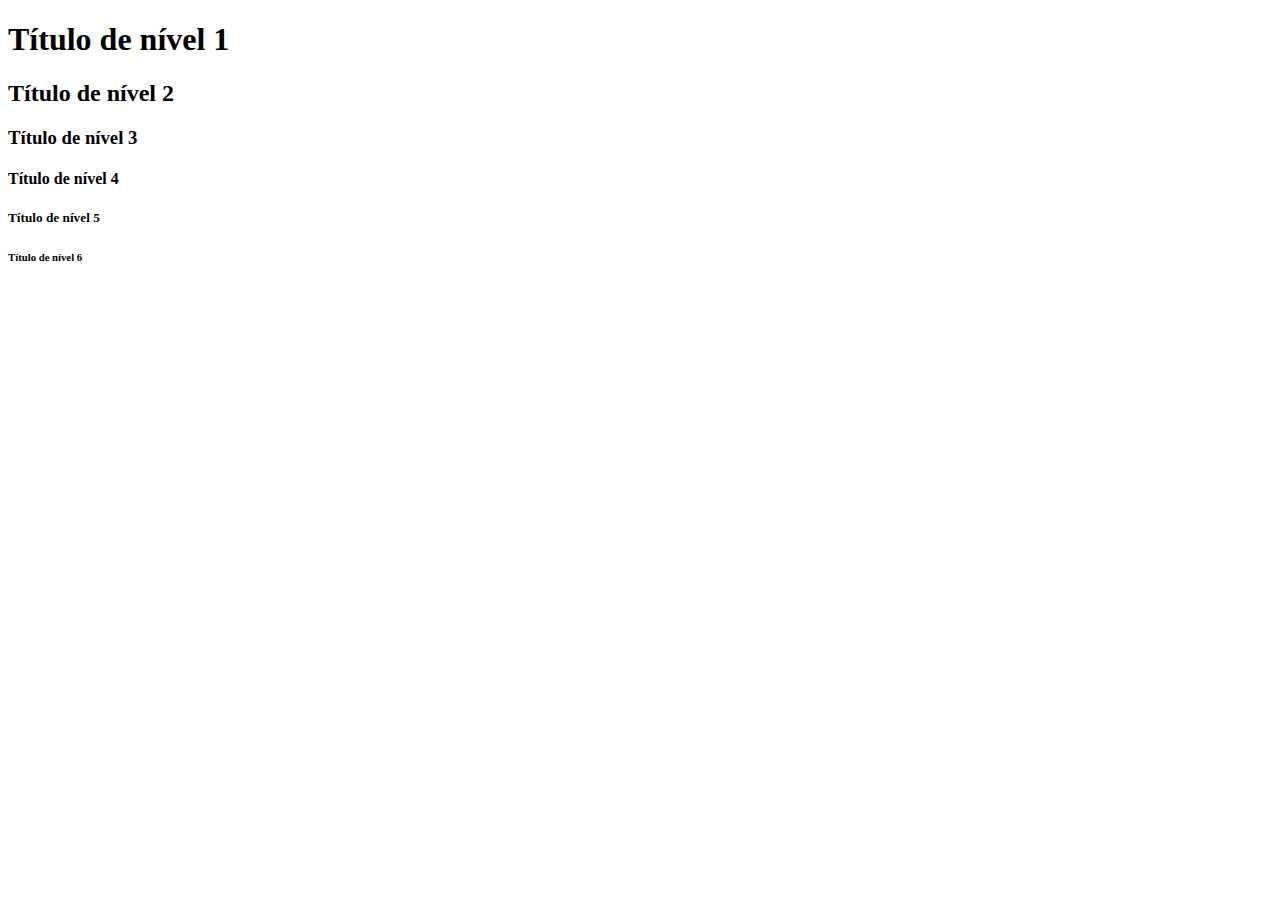
<file: index.html>
<!DOCTYPE html>
    <html>
        <head>
            <meta charset="UTF-8"/>
            <title>Document</title>
        </head>
            <body>
                <!--conteúdo-->
                <h1>Título de nível 1</h1>
                <h2>Título de nível 2</h2>
                <h3>Título de nível 3</h3>
                <h4>Título de nível 4</h4>
                <h5>Título de nível 5</h5>
                <h6>Título de nível 6</h6>
            
            </body>
       
</html>
</file>
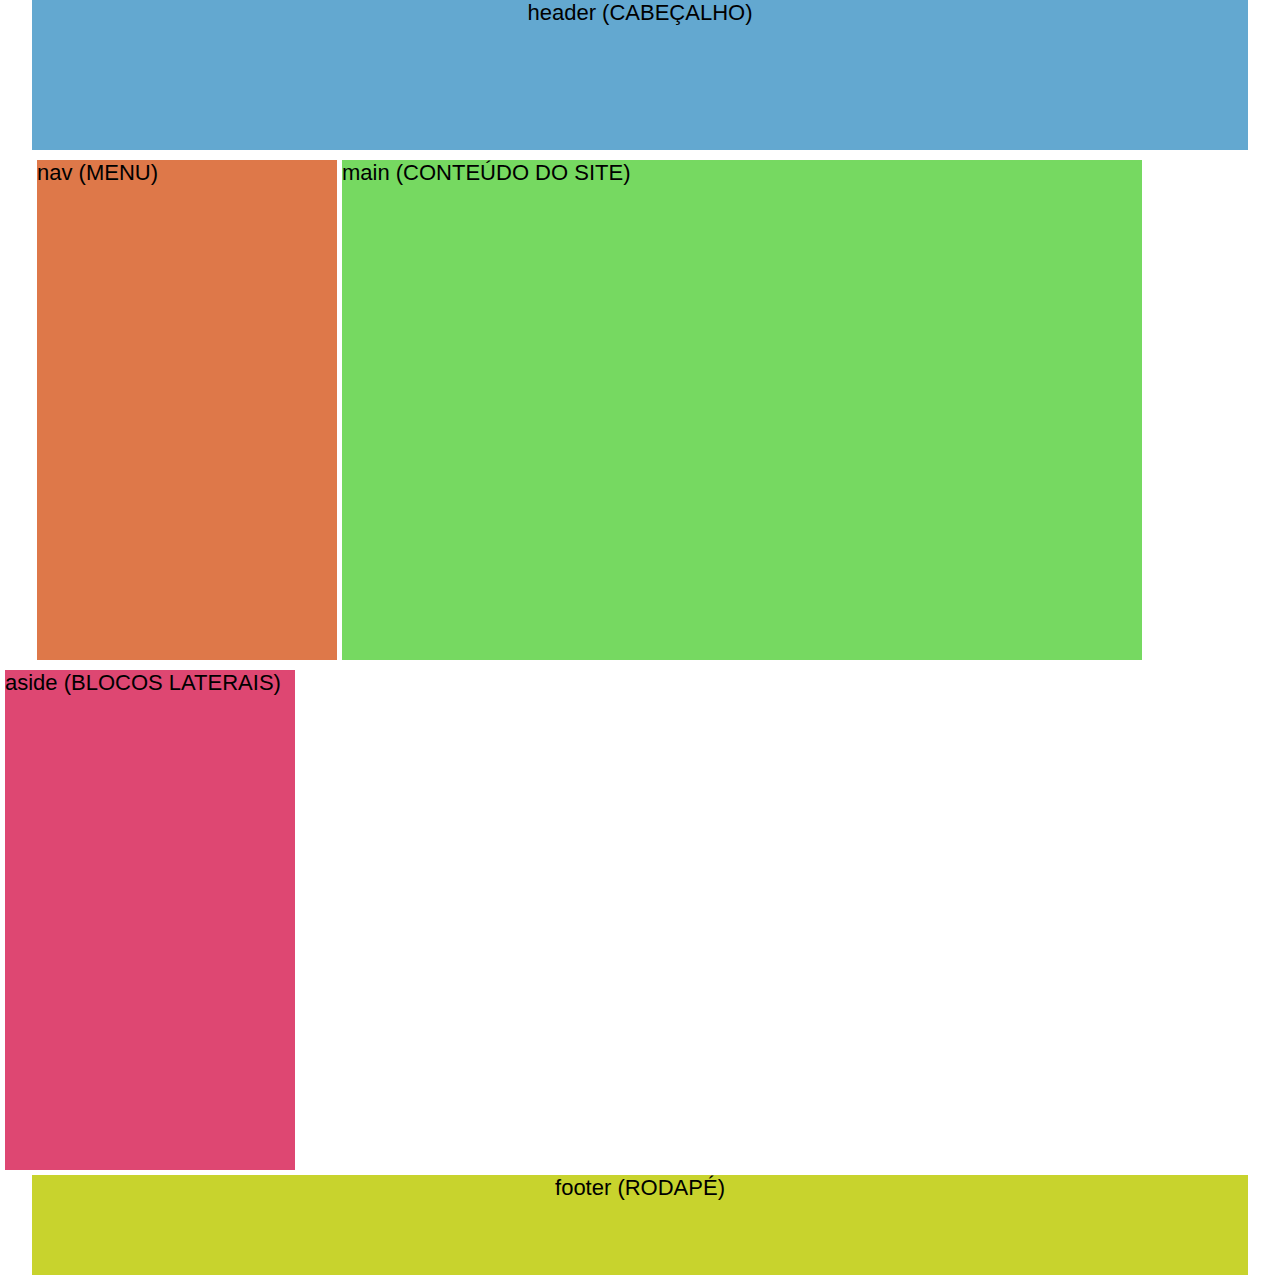
<file: index11.html>
<!DOCTYPE html>
    <html>
        <head>
            <meta charset="UTF-8"/>
            <title>Document</title>

            <link rel="stylesheet" type="text/css" href="styles.css" media="screen"/>

        </head>
            <body>
                <div id ="cabecalho">
                    header (CABEÇALHO)
                </div>

                <div id = "menu">
                    nav (MENU)
                </div>

                <div id = "conteudo">
                    main (CONTEÚDO DO SITE)
                </div>

                <div id = "lado">
                    aside (BLOCOS LATERAIS)
                </div>

                <div id = "rodape">
                    footer (RODAPÉ)
                </div>

            </body>
       
    </html>
</file>
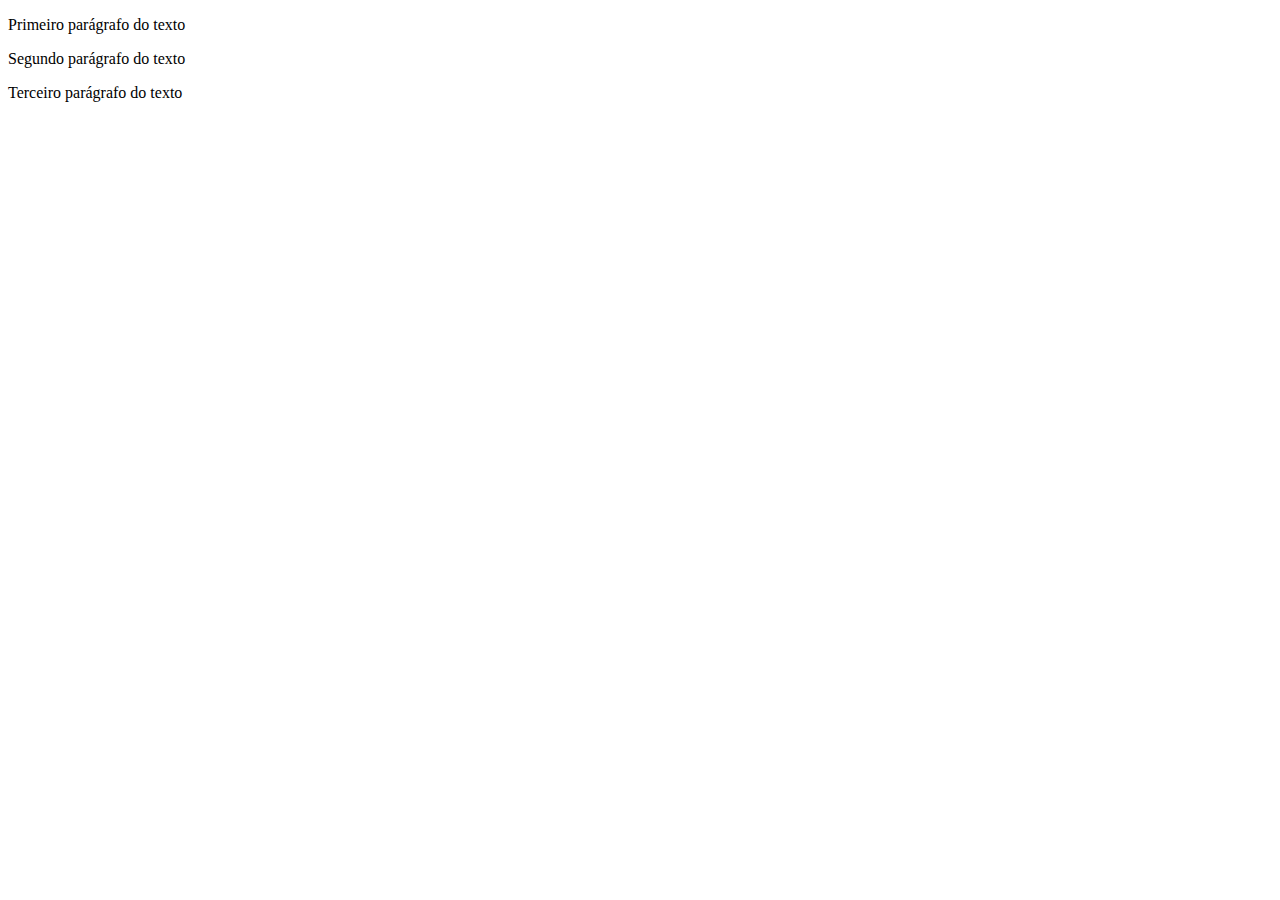
<file: index2.html>
<!DOCTYPE html>
    <html>
        <head>
            <meta charset="UTF-8"/>
            <title>Document</title>
        </head>
            <body>
                <!--conteúdo-->
                <p>Primeiro parágrafo do texto</p>
                <p>Segundo parágrafo do texto</p>
                <p>Terceiro parágrafo do texto</p>
            
            </body>
       
    </html>
</file>
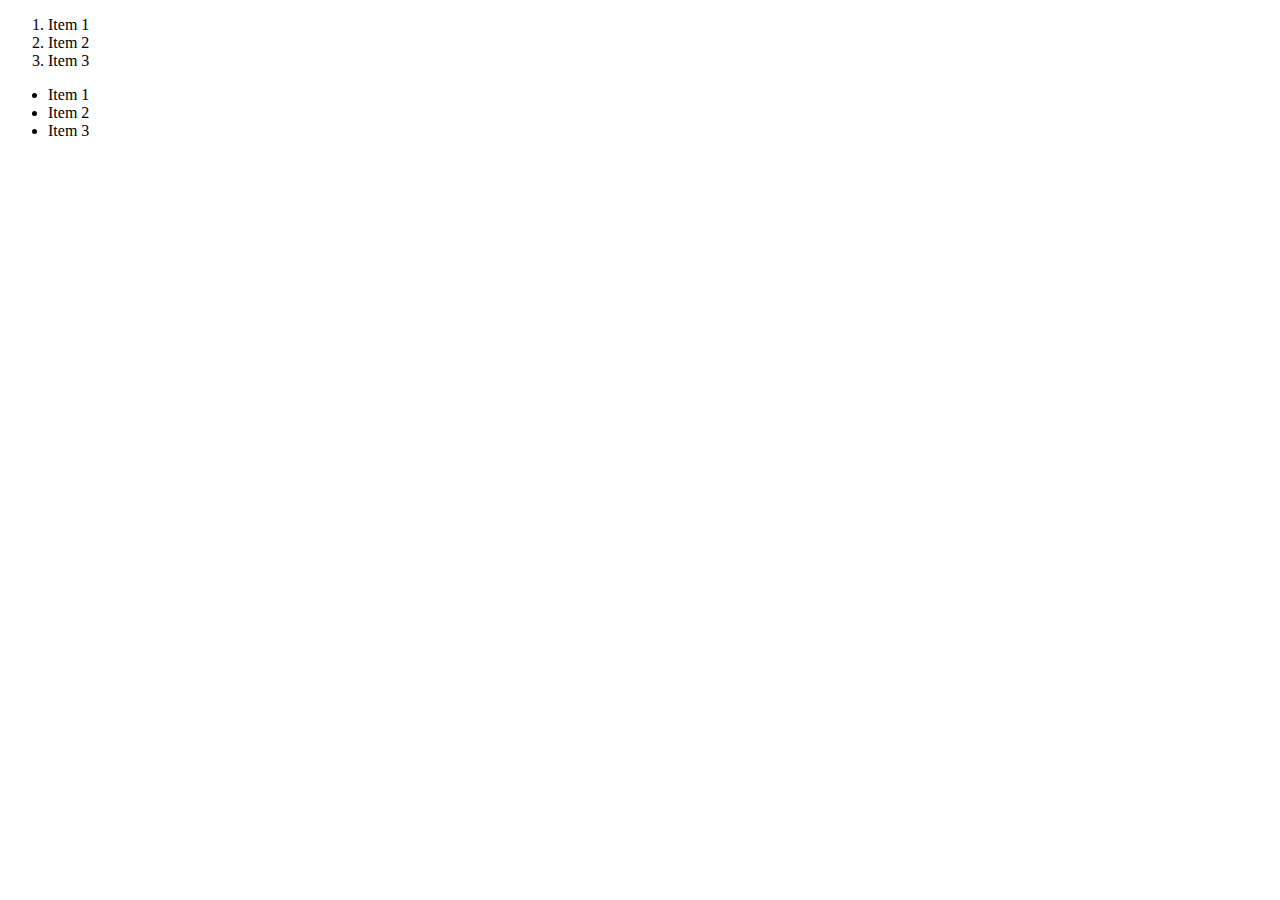
<file: index3.html>
<!DOCTYPE html>
    <html>
        <head>
            <meta charset="UTF-8"/>
            <title>Document</title>
        </head>
            <body>
                <!--conteúdo-->
                <ol>
                    <li>Item 1</li>
                    <li>Item 2</li>
                    <li>Item 3</li>
                </ol>
                <ul>
                    <li>Item 1</li>
                    <li>Item 2</li>
                    <li>Item 3</li> 
                </ul>
            
            </body>
       
    </html>
</file>
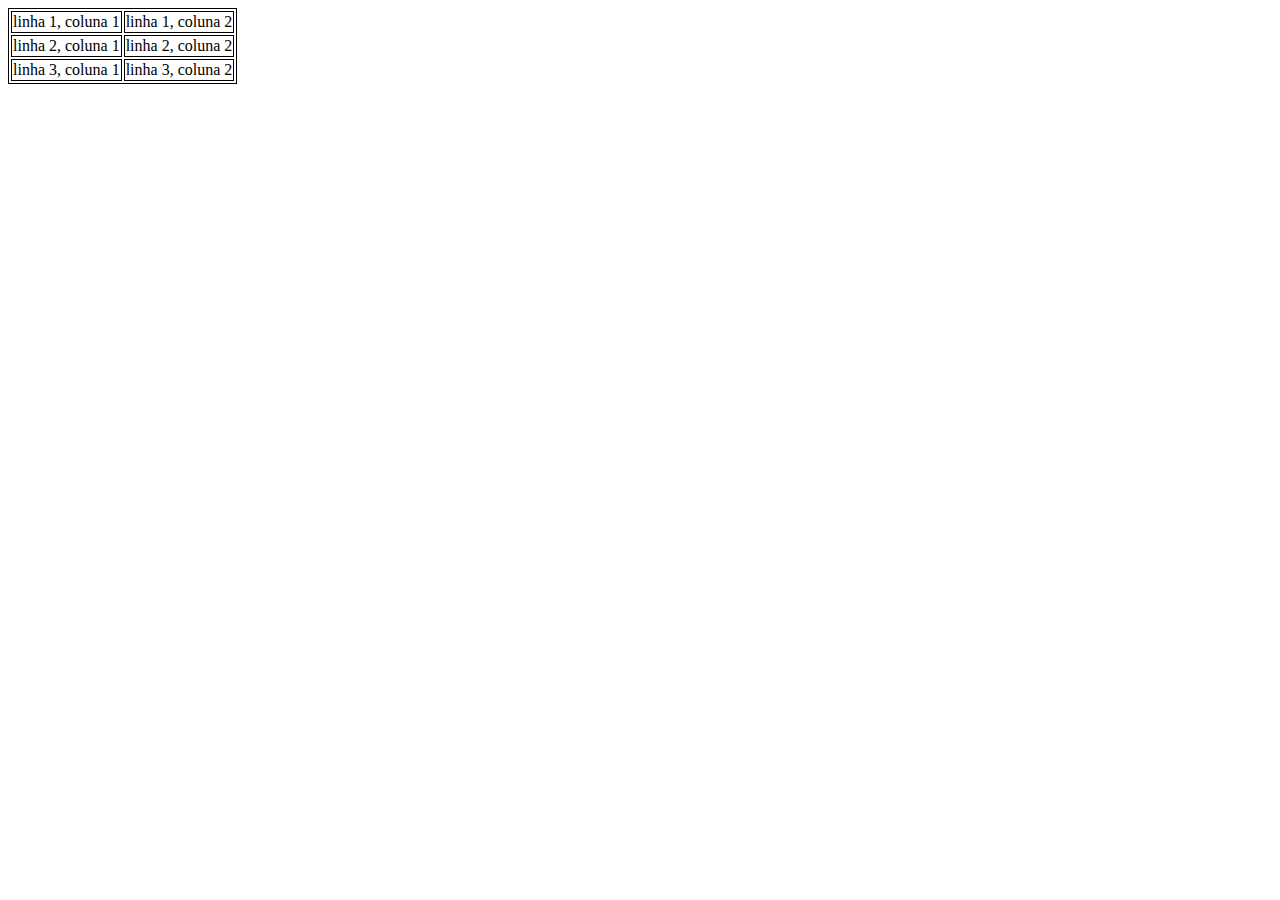
<file: index5.html>
<!DOCTYPE html>
    <html>
        <head>
            <meta charset="UTF-8"/>
            <title>Document</title>
        </head>
        <style>
            table, tr, td {
                border:1px solid black; 
            }
        </style>
            <body>
                <!--conteúdo-->
                <table>
                    <tr>
                        <td>linha 1, coluna 1</td>
                        <td>linha 1, coluna 2</td>
                    </tr>
                    <tr>
                        <td>linha 2, coluna 1</td>
                        <td>linha 2, coluna 2</td>
                    </tr>
                    <tr>
                        <td>linha 3, coluna 1</td>
                        <td>linha 3, coluna 2</td>
                    </tr>
                </table>
            
            </body>
       
    </html>
</file>
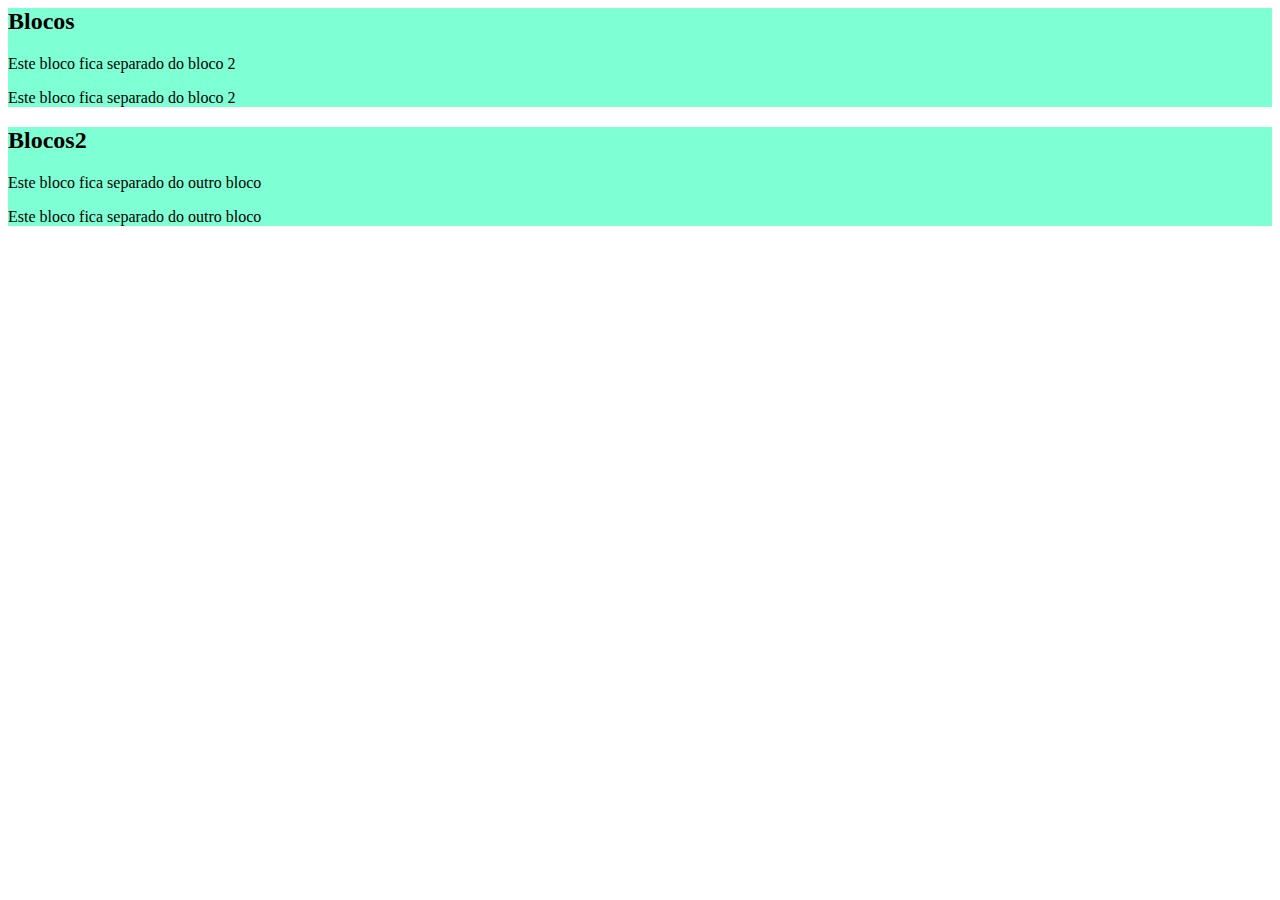
<file: index7.html>
<style>
    div{
        background-color: aquamarine;
    }
    
</style>
<body>
    <div>
        <h2>Blocos</h2>
        <p>Este bloco fica separado do bloco 2</p>
        <p>Este bloco fica separado do bloco 2</p>
    </div>

    <div>
        <h2>Blocos2</h2>
        <p>Este bloco fica separado do outro bloco</p>
        <p>Este bloco fica separado do outro bloco</p>
    </div>
</body>
</file>
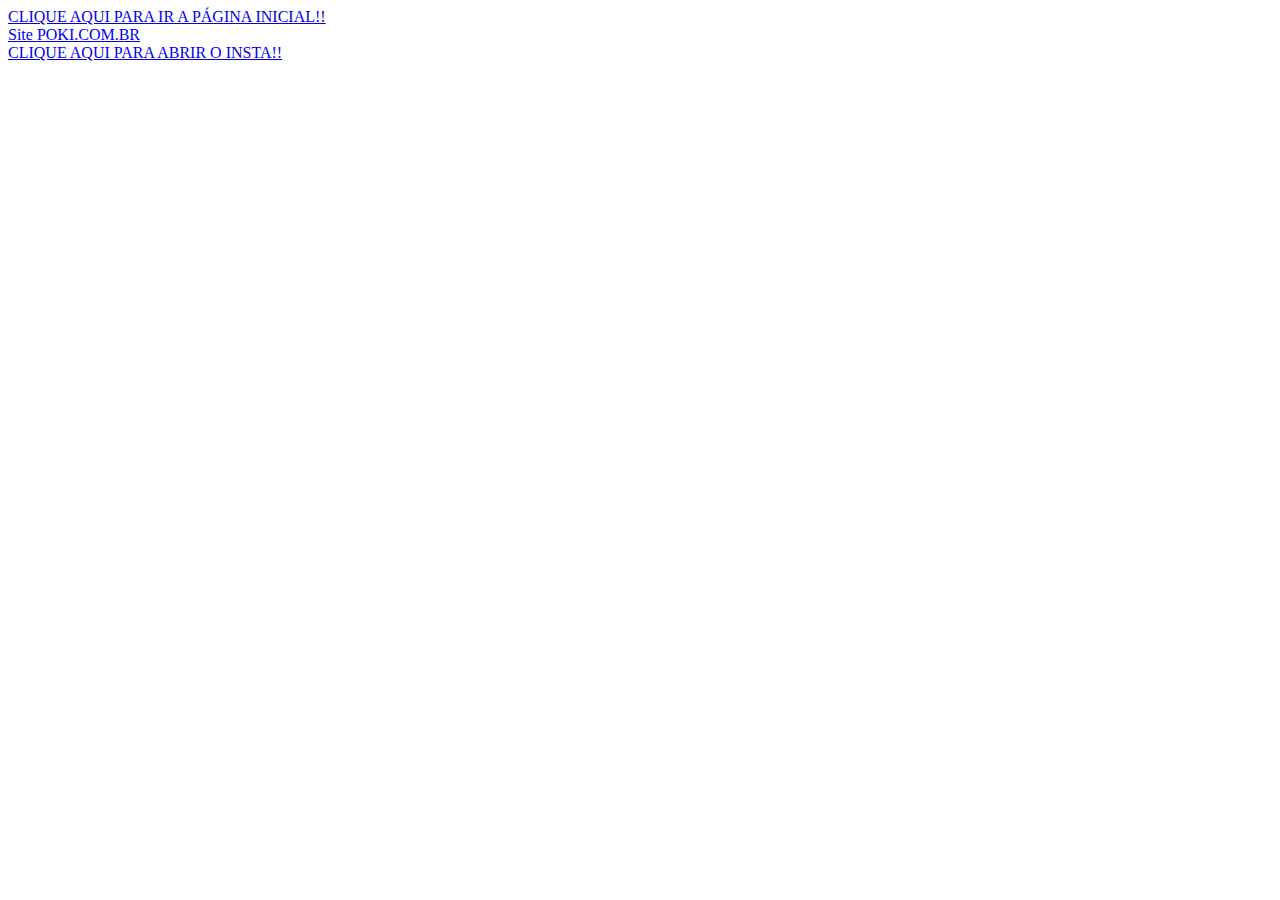
<file: index8.html>
<!DOCTYPE html>
    <html>
        <meta charset="UTF-8"/>
        <title>LINKS</title>
    <head>
    <body>
        <a href="index.html">CLIQUE AQUI PARA IR A PÁGINA INICIAL!!</a>
        <br>
        <a href="https://poki.com/br">Site POKI.COM.BR</a>
        <br>
        <a href="https://www.instagram.com/eisofisaccomano/">CLIQUE AQUI PARA ABRIR O INSTA!!</a>
    </body>
    </head>
    </html>
</file>
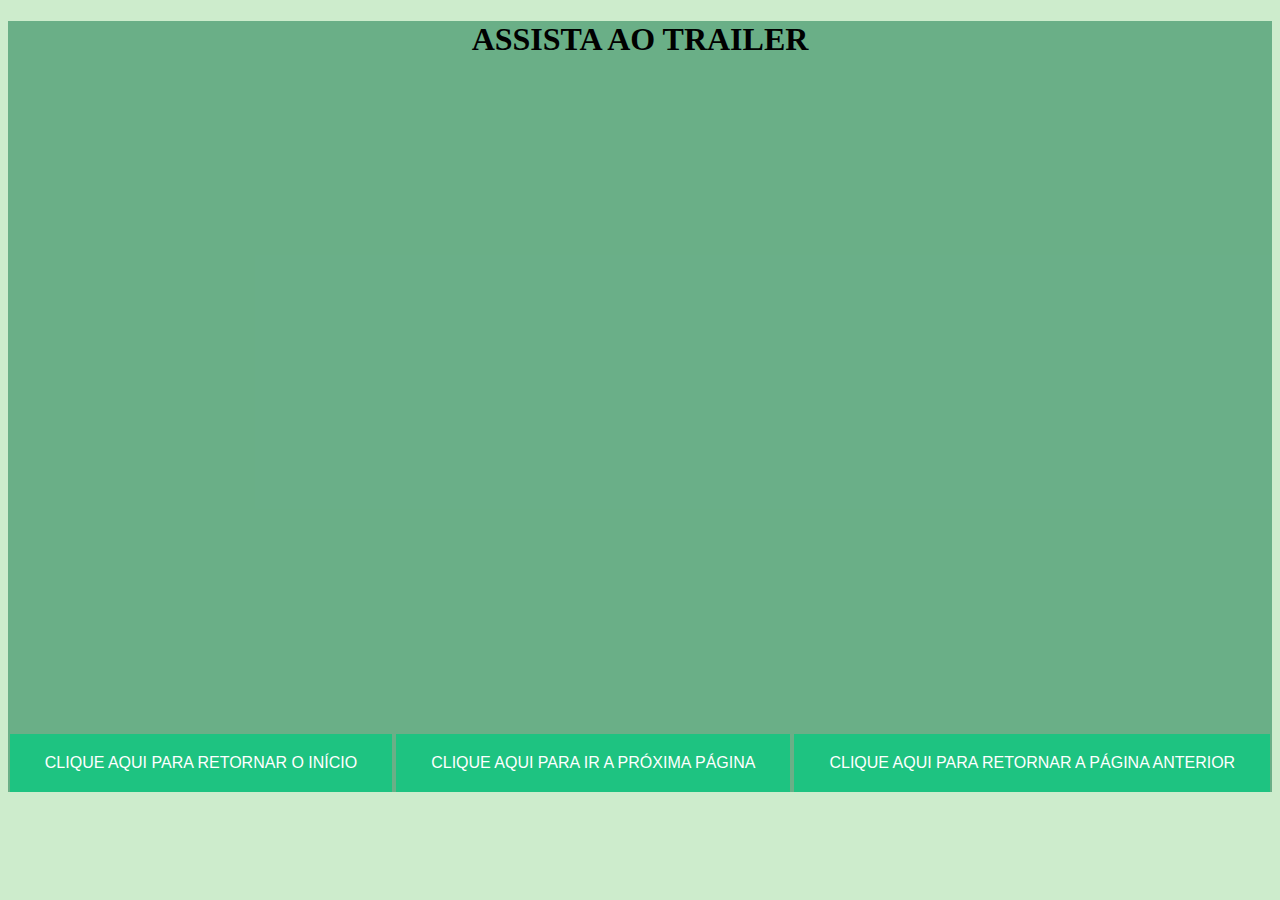
<file: pagina02.html>
<!DOCTYPE html>
    <html>
        <head>
            <meta charset="UTF-8"/>
            <title>Document</title>
        </head>
        <style>
             body {
              background-color: rgba(154, 216, 151, 0.489);
            }
            div{
                background-color: rgba(58, 145, 103, 0.675);
                text-align: center;
            }
            button{
                background-color: #1ec381;
                border: none;
                color: white;
                padding: 20px 35px;
                text-align: center;
                text-decoration: none;
                display: inline-block;
                font-size: 16px;
            }
            
        </style>
            <body>
                <div>
                    <header><h1>ASSISTA AO TRAILER</h1></header>
                    <iframe width="800" height="650" src="https://www.youtube.com/embed/9OAC55UWAQs?si=z-0EzvLyE80gf6oZ" 
                    title="YouTube video player" frameborder="0" 
                    allow="accelerometer; autoplay; clipboard-write; encrypted-media; gyroscope; picture-in-picture; web-share" 
                    referrerpolicy="strict-origin-when-cross-origin" allowfullscreen></iframe>
                </div>
                <div>
                    <a href="paginaSite.html"><button>CLIQUE AQUI PARA RETORNAR O INÍCIO</button></a>
                    <a href="pagina03.html"><button>CLIQUE AQUI PARA IR A PRÓXIMA PÁGINA</button></a>
                    <a href="pagina03.html"><button>CLIQUE AQUI PARA RETORNAR A PÁGINA ANTERIOR</button></a>
                </div>
            </body>
       
    </html>
</file>
<file: styles.css>
*{
    margin: 0;
    padding: 0;
}

body{
    font-family: Arial, Helvetica, sans-serif;
    font-size: 22px;
}

#cabecalho{
    height: 150px;
    background-color: rgba(54, 143, 194, 0.777);
    width: 95%;
    margin: 0 auto;
    text-align: center;
}

#menu{
    height: 500px;
    width: 300px;
    background-color: rgba(213, 83, 23, 0.785);
    float: left;
    margin-left: 37px;
    margin-top: 10px;
}

#conteudo{
    height: 500px;
    width: 800px;
    background-color: rgba(85, 208, 60, 0.808);
    float: left;
    margin-top: 10px;
    margin-left: 5px;
}

#lado{
    height: 500px;
    width: 290px;
    background-color: rgba(213, 23, 77, 0.793);
    float: left;
    margin-left: 5px;
    margin-top: 10px;
    margin-block-end: 5px; 
}

#rodape{
    height: 100px;
    background-color: rgb(200, 211, 45);
    clear: both;
    width: 95%;
    margin: 0 auto;
    text-align: center;
}
</file>
